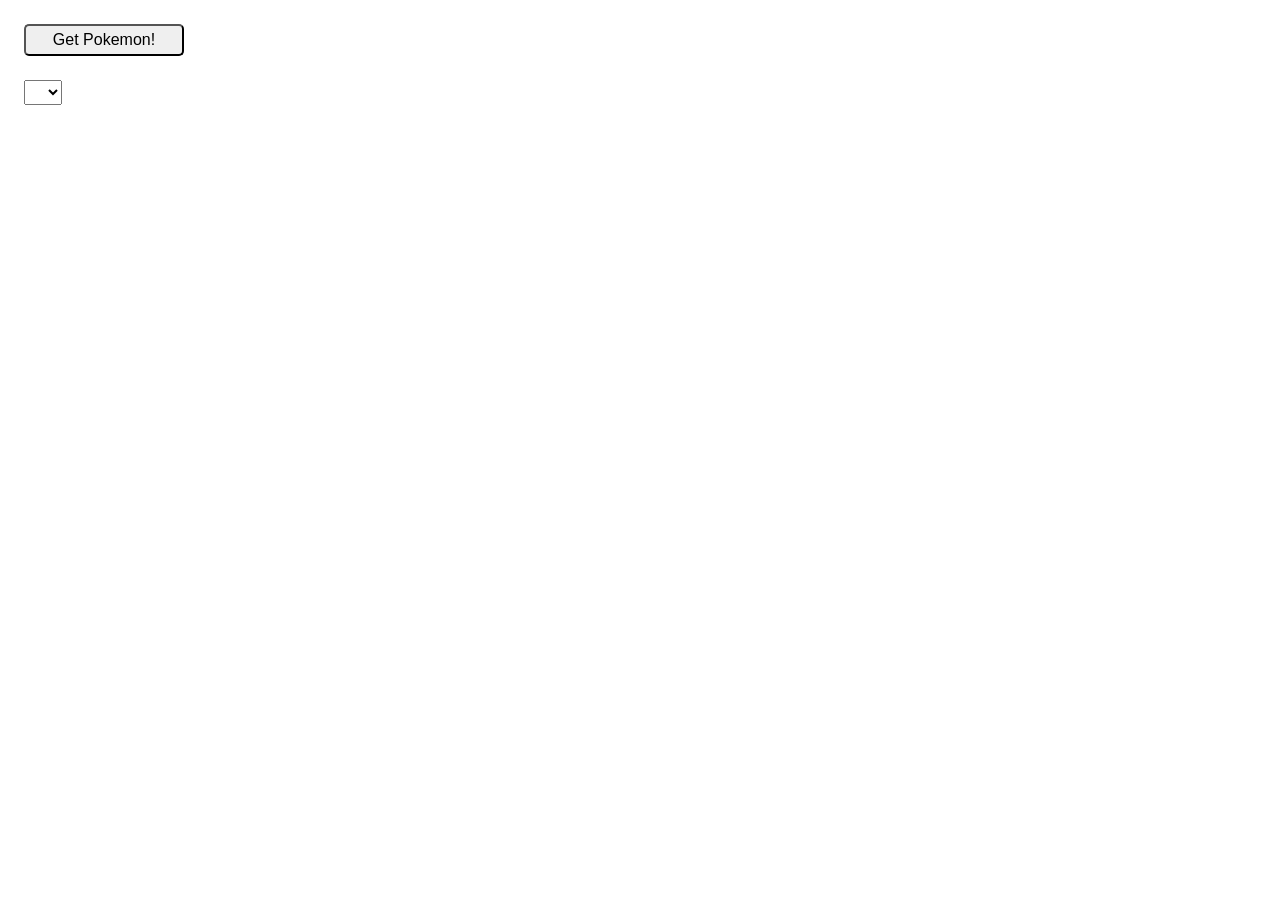
<file: Week2/homework/pokemon-app/index.html>
<!DOCTYPE html>
<html lang="en">
<head>
  <meta charset="UTF-8">
  <meta name="viewport" content="width=device-width, initial-scale=1.0">
  <title>Document</title>
</head>
<body>
  
  <script src="script.js"></script>
</body>
</html>
</file>
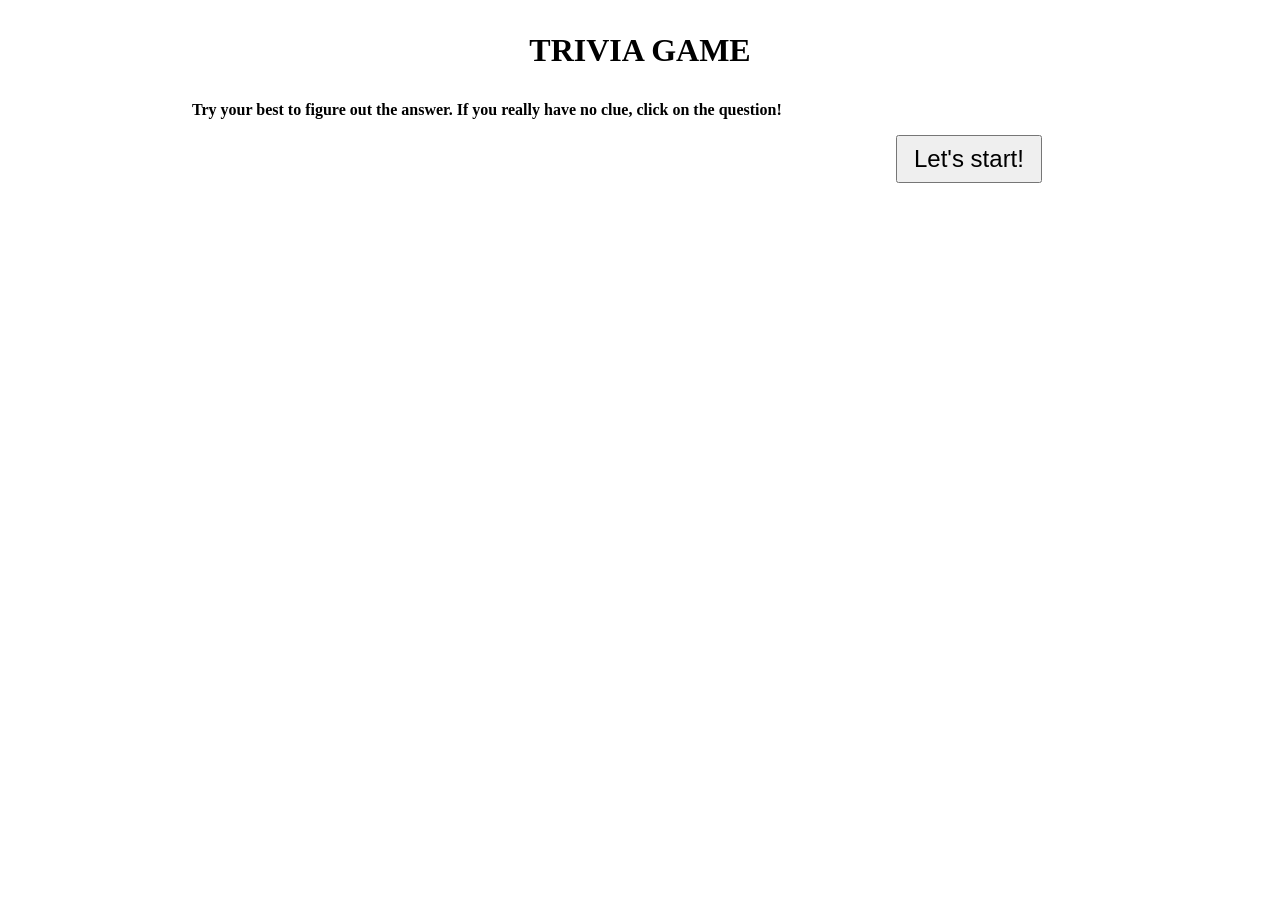
<file: Week3/homework/js-exercises/trivia-app/index.html>
<!DOCTYPE html>
<html lang="en">
  <head>
    <meta charset="UTF-8" />
    <meta name="viewport" content="width=device-width, initial-scale=1.0" />
    <link rel="stylesheet" href="style.css" />
    <title>Trivia-app</title>
  </head>
  <body>
    <script src="script.js"></script>
  </body>
</html>
</file>
<file: Week3/homework/js-exercises/trivia-app/style.css>
* {
  margin: 0;
  padding: 0;
  box-sizing: border-box;
}

h1 {
  text-align: center;
  margin: 2rem 0;
}

h4 {
  margin: 0 15%;
}

ul {
  list-style-type: none;
  margin: 2rem 15% 0 15%;
}

li {
  background-color: rgb(180, 196, 230);
  cursor: pointer;
}

p {
  padding: 1rem 2rem;
  border: 1px solid;
}

.answer-hide {
  display: none;
}

.answer-show {
  display: block;
  background-color: rgb(226, 232, 245);
  cursor: default;
  font-weight: bolder;
}

button {
  position: absolute;
  top: 15%;
  left: 70%;
  padding: 0.5rem 1rem;
  font-size: 1.5rem;
}
</file>
